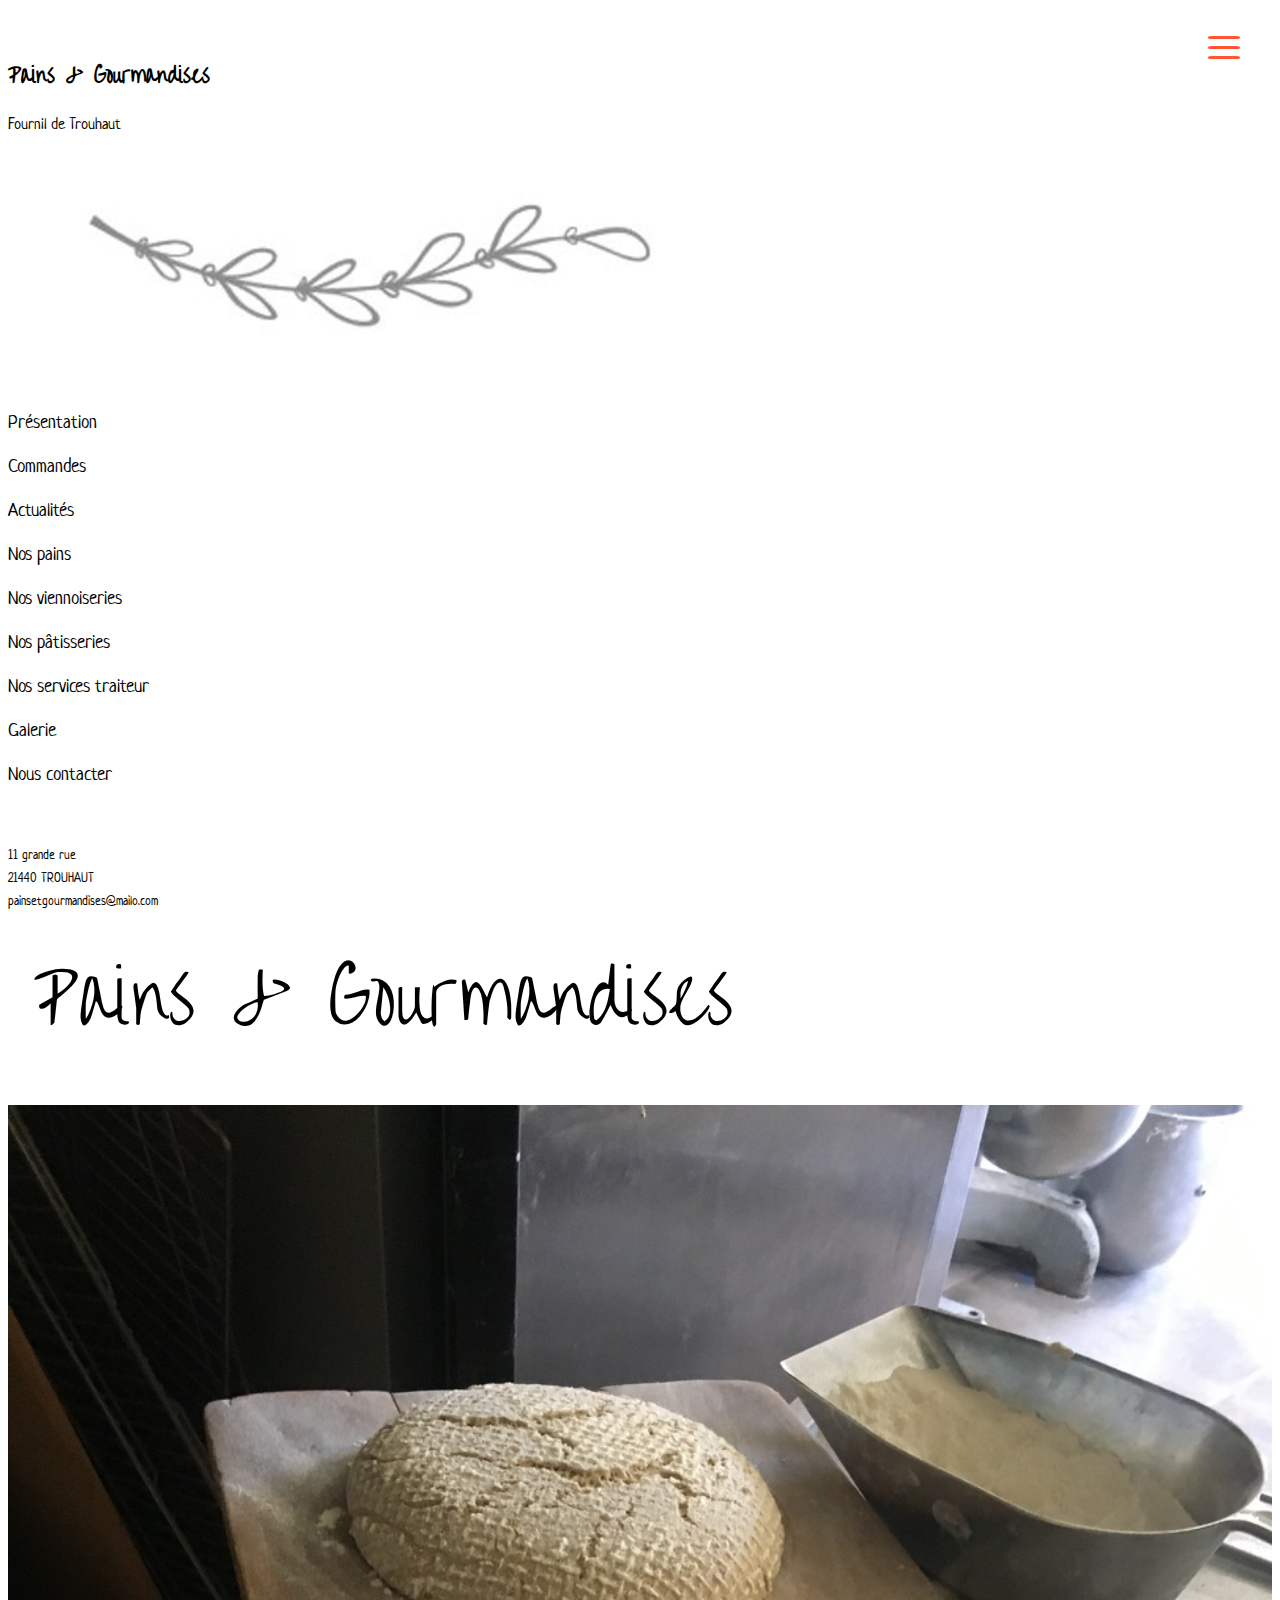
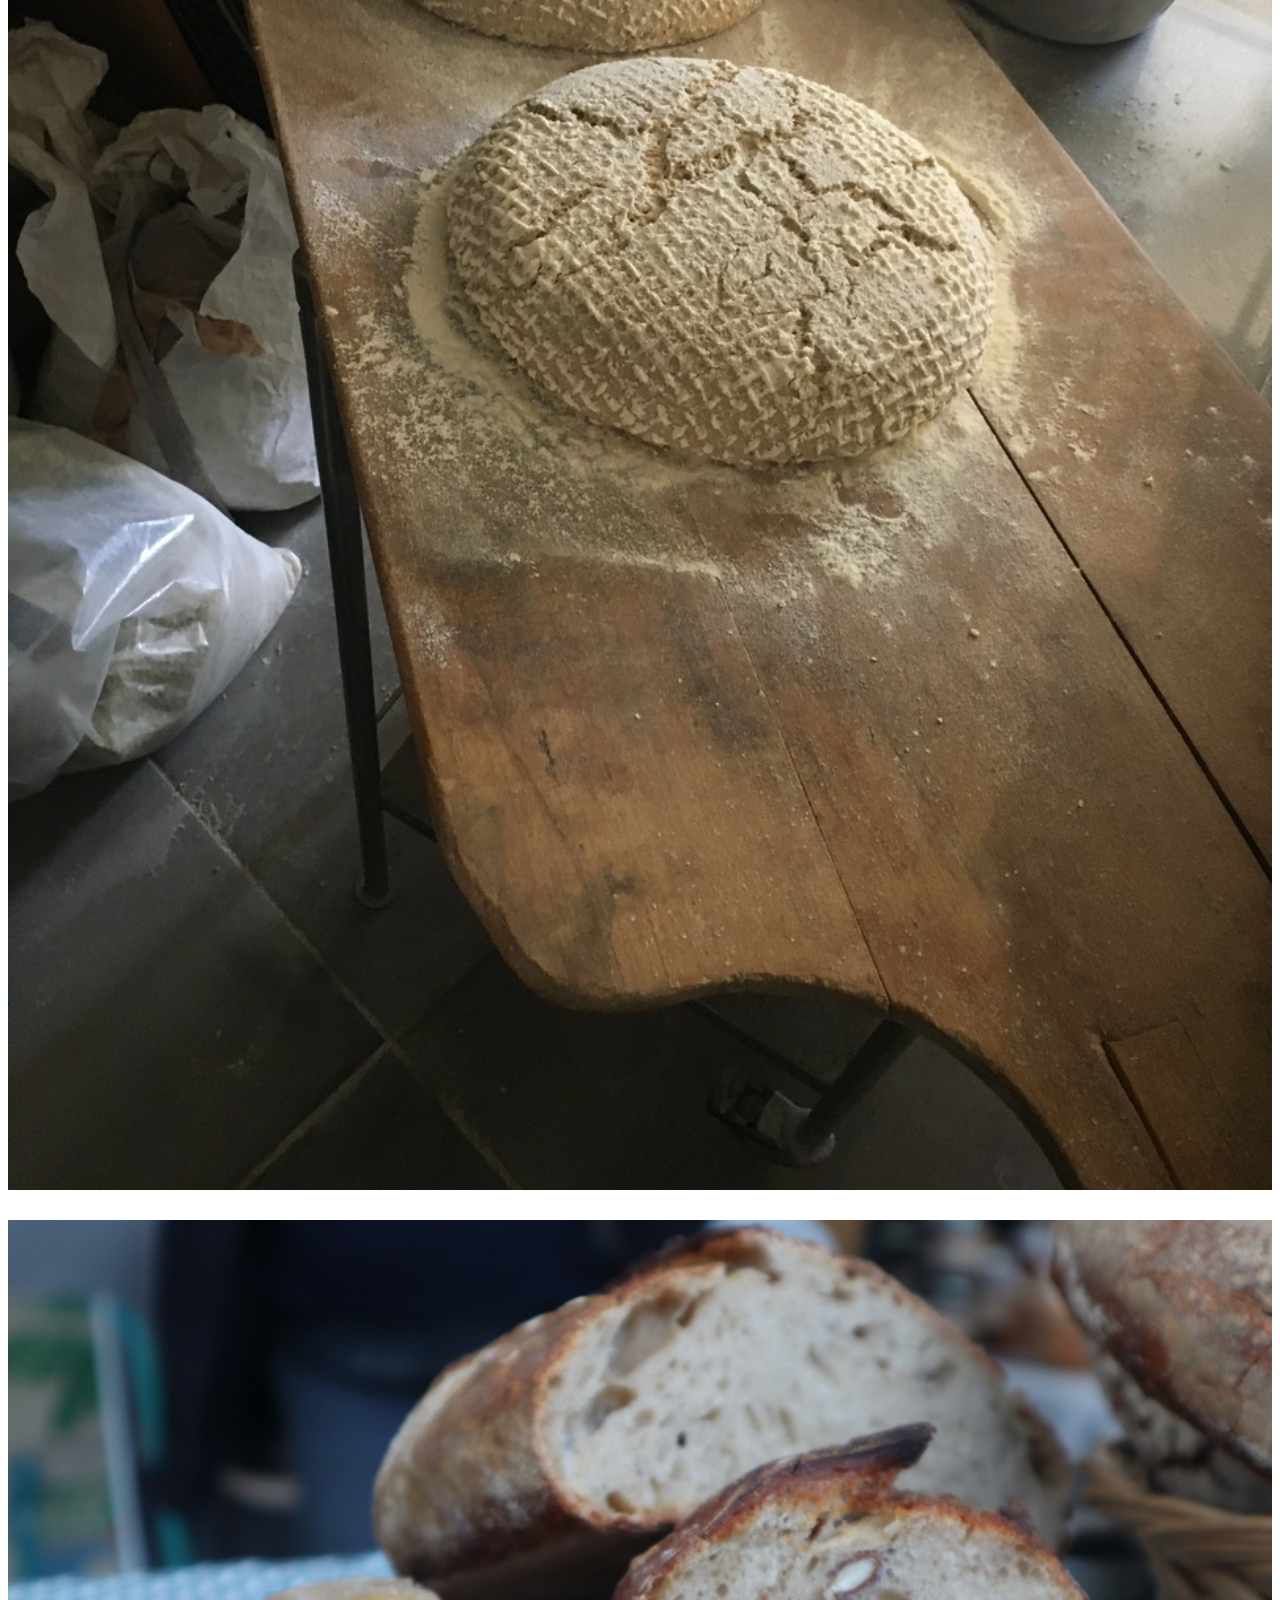
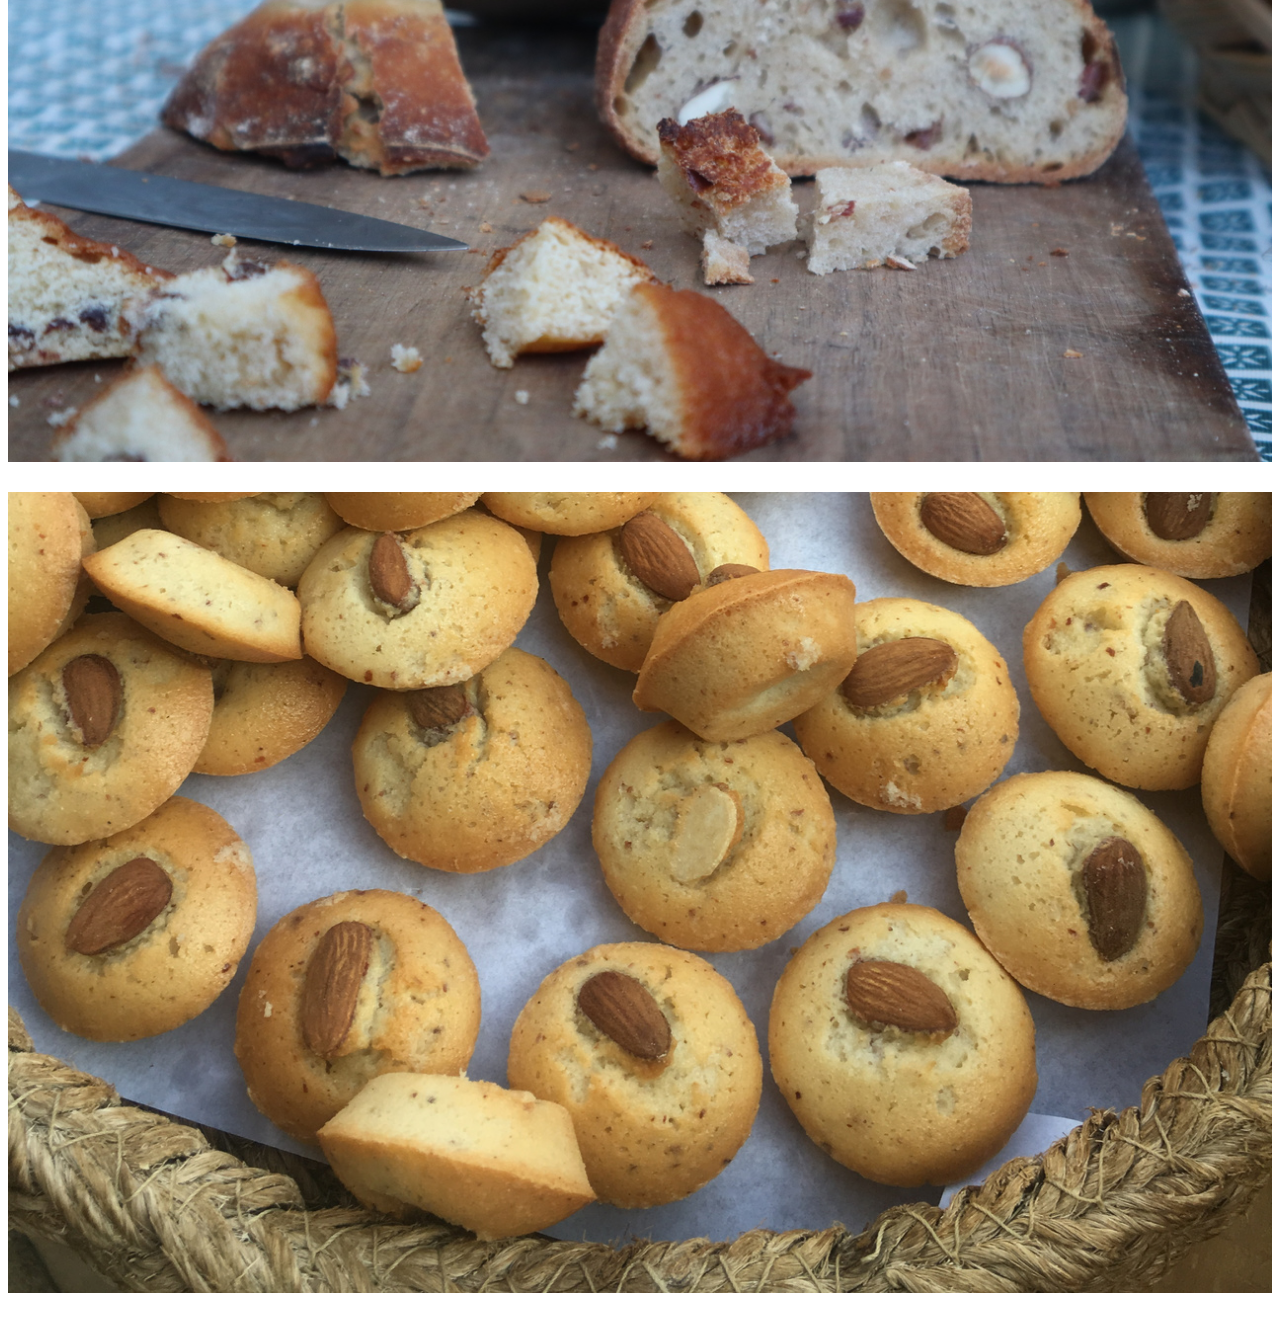
<file: index.html>
<!DOCTYPE html>
<html lang="fr">
  <head>
    <meta charset="UTF-8">
    <meta  name="viewport" content="width=device-width, initial-scale=1">

    <title>Pains et Gourmandises</title>
    <meta name="description" content="Pains et gourmandises est un atelier de boulangerie pâtisserie situé à Trouhaut (21) qui propose différents pains au levain, des viennoiseries ainsi que de la pâtisserie et des services traiteur." />


    <link href="https://cdn.jsdelivr.net/npm/bootstrap@5.1.3/dist/css/bootstrap.min.css" rel="stylesheet" integrity="sha384-1BmE4kWBq78iYhFldvKuhfTAU6auU8tT94WrHftjDbrCEXSU1oBoqyl2QvZ6jIW3" crossorigin="anonymous">
    <link rel="stylesheet" href="style.css">
    <link rel="stylesheet" href="https://cdnjs.cloudflare.com/ajax/libs/font-awesome/4.7.0/css/font-awesome.css">
    <link rel="icon" type="image/png" href="favicon.png"/>



  </head>

   <body>

   <div id="contenu">
     <div class="container-fluid">
       <div class="row">

         <!-- Barre de navigation écran md -->
         <div class="d-none d-md-block col-md-2 fixed-top" style="height: 100%;">
              <div id="colleft">
                <div class="text-center">

                 <div id="logo">
                    <h1><a href="#">Pains & Gourmandises</a></h1>
                    <p>Fournil de Trouhaut</p>
                </div>

              <img src="media/separation.jpg" width="60%"/>

                <ul>
                   <li><a href="presentation.html">Présentation</a></li>
                   <li><a href="commandes.html">Commandes</a></li>
                   <li><a href="actualites.html">Actualités</a></li>
                   <li><a href="pains.html">Nos pains</a></li>
                   <li><a href="viennoiseries.html">Nos viennoiseries</a></li>
                   <li><a href="patisseries.html">Nos pâtisseries</a></li>
                   <li><a href="traiteur.html">Nos services traiteur</a></li>
                   <li><a href="galerie.html">Galerie</a></li>
                   <li><a href="nouscontacter.html">Nous contacter</a></li>
                </ul>

                <div id="contact">
                  <p>11 grande rue</p><p>21440 TROUHAUT</p><p>painsetgourmandises@mailo.com</p>
                </div>
              </div>
            </div>
         </div>

         <!-- menu hamburger écran xs et sm -->
         <div class="d-sm-block d-md-none col-sm-12 fixed-top">
           <div id="barnav-xs">
             <div id="logo-xs">
              <a href="#">Pains & Gourmandises</a>
            </div>
              <div id="menuburger">
                <label for="menu-cb" class="menu-label">
                  <svg viewBox="0 0 32 32" fill="#ff5733">
                      <rect x="0" y="4" rx="3" ry="3" width="32" height="3" />
                      <rect x="0" y="14" rx="3" ry="3" width="32" height="3" />
                      <rect x="0" y="24" rx="3" ry="3" width="32" height="3" />
                    </svg>              </label>
              <input type="checkbox" id="menu-cb" class="menu-cb">
              <nav class="menu-nav">
                <ul>
                   <li><a href="presentation.html">Présentation</a></li>
                   <li><a href="commandes.html">Commandes</a></li>
                   <li><a href="actualites.html">Actualités</a></li>
                   <li><a href="pains.html">Nos pains</a></li>
                   <li><a href="viennoiseries.html">Nos viennoiseries</a></li>
                   <li><a href="patisseries.html">Nos pâtisseries</a></li>
                   <li><a href="traiteur.html">Nos services traiteur</a></li>
                   <li><a href="galerie.html">Galerie</a></li>
                   <li><a href="nouscontacter.html">Nous contacter</a></li>
                </ul>
              </nav>
              </div>
          </div>
         </div>
                  <div class="d-sm-block d-md-none col-sm-12 vide"></div>


         <!-- Photo 1 -->
         <div class="col-md-5 offset-md-2">
           <div class="galery">
             <img src="media/IMG_5562.JPG" alt="Pains de campagne juste avant d'être enfournés" style="width:100%;" />
           </div>
       </div>

       <!-- Photo 2 & 3 -->
         <div class="col-md-5">
           <div class="galery">
           <img src="media/IMG_2874.JPG" alt="Pains aux noix" style="width:100%;"/>
           <img src="media/IMG_1786-2.JPG" alt="Panier de financiers" style="width:100%;"/>
         </div>

           </div>
         </div>
       </div>
     </div>

   <!-- jQuery first, then Popper.js, then Bootstrap JS -->
   <script src="https://code.jquery.com/jquery-3.4.1.slim.min.js" integrity="sha384-J6qa4849blE2+poT4WnyKhv5vZF5SrPo0iEjwBvKU7imGFAV0wwj1yYfoRSJoZ+n" crossorigin="anonymous"></script>
   <script src="https://cdn.jsdelivr.net/npm/popper.js@1.16.0/dist/umd/popper.min.js" integrity="sha384-Q6E9RHvbIyZFJoft+2mJbHaEWldlvI9IOYy5n3zV9zzTtmI3UksdQRVvoxMfooAo" crossorigin="anonymous"></script>
<script src="https://stackpath.bootstrapcdn.com/bootstrap/4.4.1/js/bootstrap.min.js" integrity="sha384-wfSDF2E50Y2D1uUdj0O3uMBJnjuUD4Ih7YwaYd1iqfktj0Uod8GCExl3Og8ifwB6" crossorigin="anonymous"></script>

  </body>

</html>
</file>
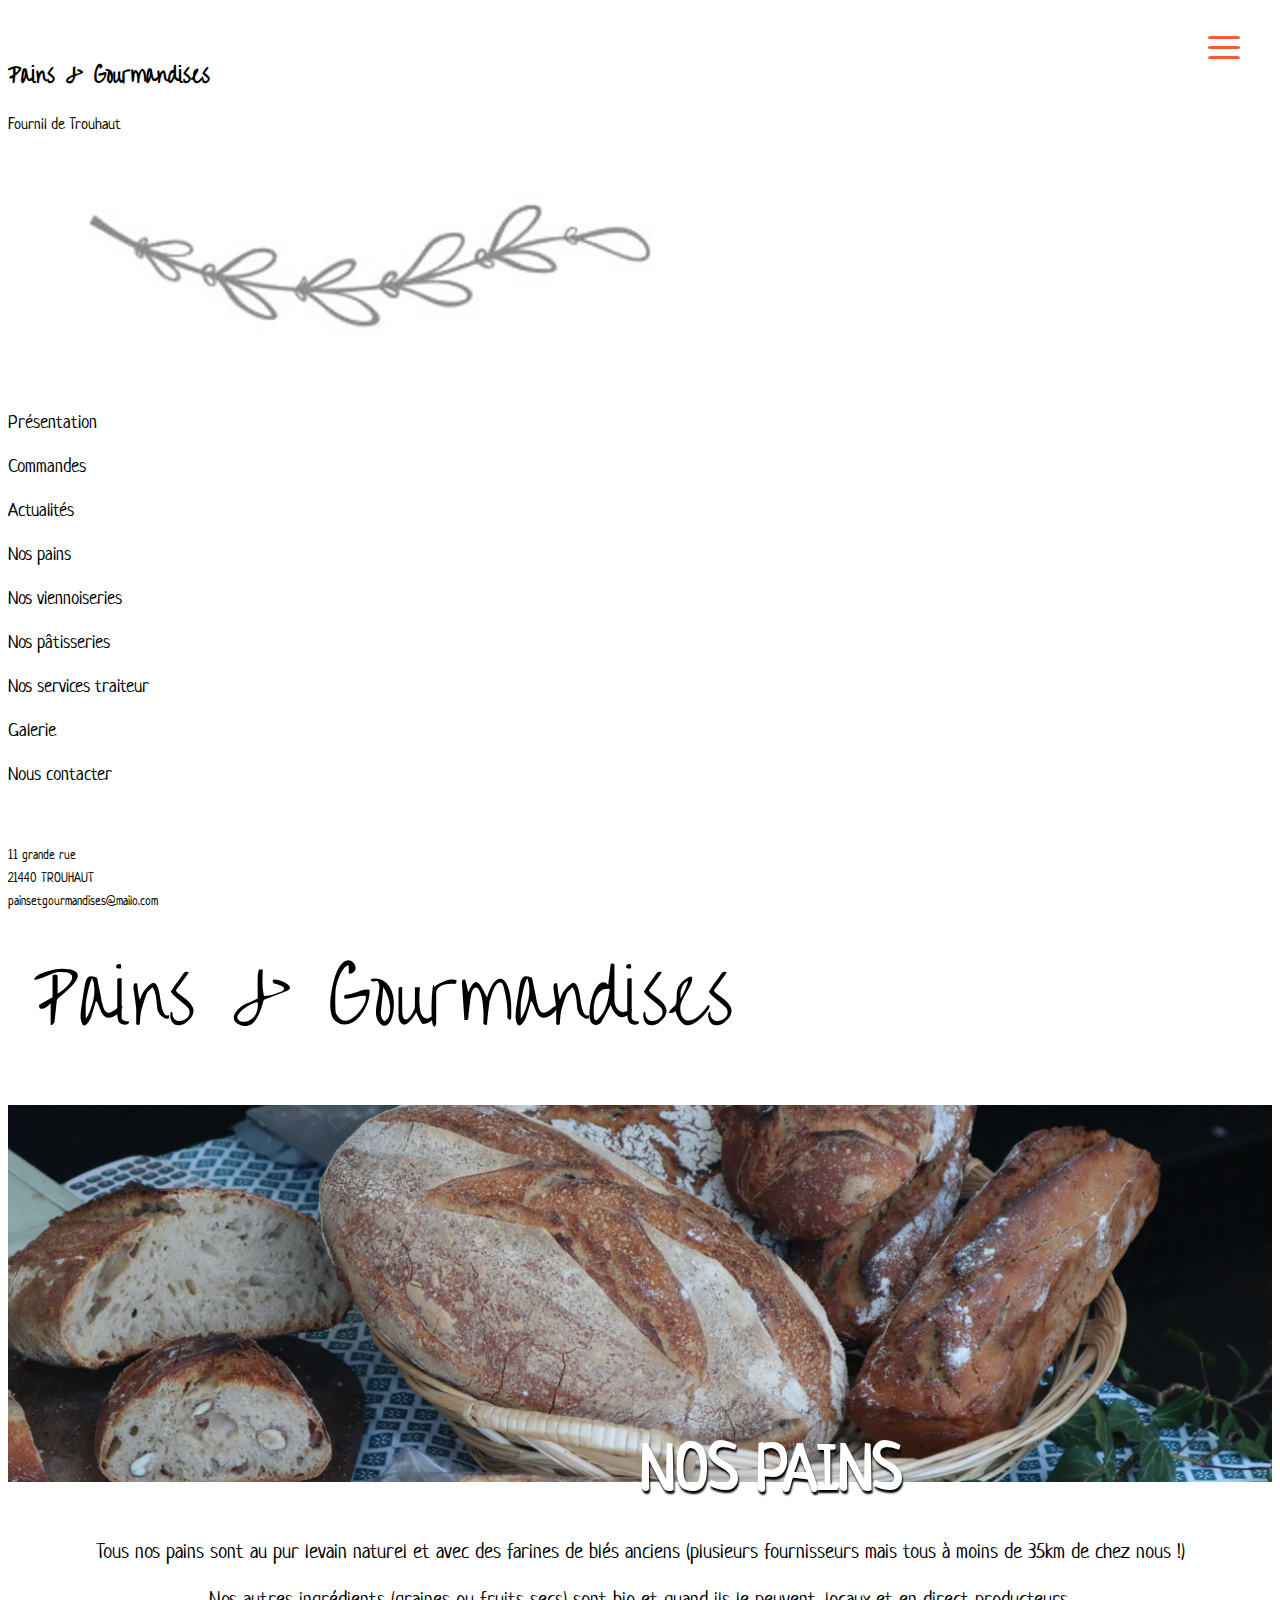
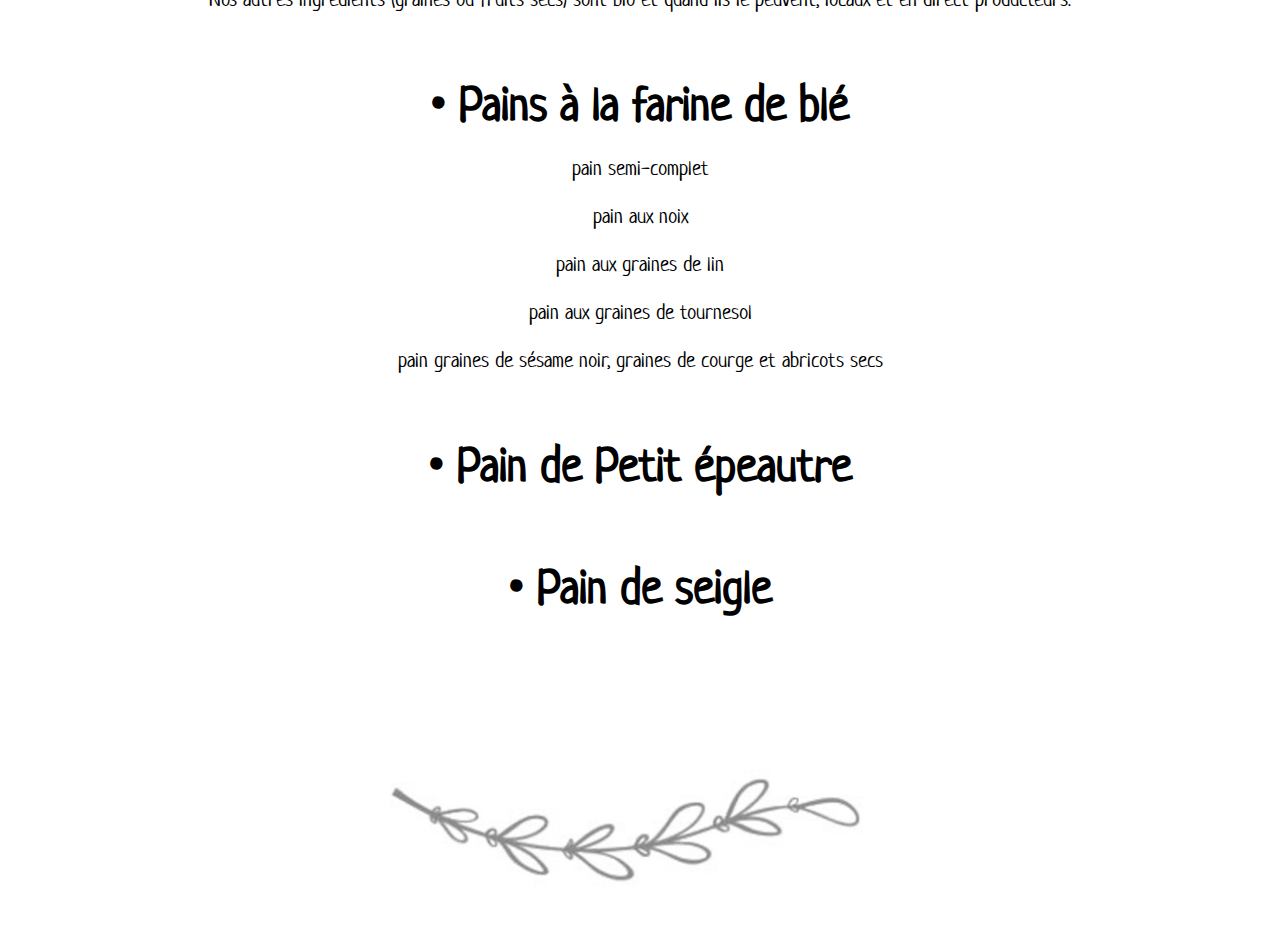
<file: pains.html>
<!DOCTYPE html>
<html lang="fr">
  <head>
    <meta charset="UTF-8">
    <meta  name="viewport" content="width=device-width, initial-scale=1">

    <title>Pains et Gourmandises - Pains</title>

    <link href="https://cdn.jsdelivr.net/npm/bootstrap@5.1.3/dist/css/bootstrap.min.css" rel="stylesheet" integrity="sha384-1BmE4kWBq78iYhFldvKuhfTAU6auU8tT94WrHftjDbrCEXSU1oBoqyl2QvZ6jIW3" crossorigin="anonymous">
    <link rel="stylesheet" href="style.css">
    <link rel="stylesheet" href="https://cdnjs.cloudflare.com/ajax/libs/font-awesome/4.7.0/css/font-awesome.css">
    <link rel="icon" type="image/png" href="favicon.png"/>

  </head>

   <body>

   <div id="contenu">
     <div class="container-fluid">
       <div class="row">

         <!-- Barre de navigation écran md -->
         <div class="d-none d-md-block col-md-2 fixed-top" style="height: 100%;">
              <div id="colleft">
                <div class="text-center">

                 <div id="logo">
                    <h1><a href="index.html">Pains & Gourmandises</a></h1>
                    <p>Fournil de Trouhaut</p>
                </div>


              <img src="media/separation.jpg" width="60%"/>

                <ul>
                   <li><a href="presentation.html">Présentation</a></li>
                   <li><a href="commandes.html">Commandes</a></li>
                   <li><a href="actualites.html">Actualités</a></li>
                   <li><a href="pains.html">Nos pains</a></li>
                   <li><a href="viennoiseries.html">Nos viennoiseries</a></li>
                   <li><a href="patisseries.html">Nos pâtisseries</a></li>
                   <li><a href="traiteur.html">Nos services traiteur</a></li>
                   <li><a href="galerie.html">Galerie</a></li>
                   <li><a href="nouscontacter.html">Nous contacter</a></li>
                </ul>

                <div id="contact">
                  <p>11 grande rue</p><p>21440 TROUHAUT</p><p>painsetgourmandises@mailo.com</p>
                </div>
              </div>
            </div>
         </div>

         <!-- menu hamburger écran xs et sm -->
         <div class="d-sm-block d-md-none col-sm-12 fixed-top">
           <div id="barnav-xs">
             <div id="logo-xs">
              <a href="index.html">Pains & Gourmandises</a>
            </div>
              <div id="menuburger">
                <label for="menu-cb" class="menu-label">
                  <svg viewBox="0 0 32 32" fill="#ff5733">
                      <rect x="0" y="4" rx="3" ry="3" width="32" height="3" />
                      <rect x="0" y="14" rx="3" ry="3" width="32" height="3" />
                      <rect x="0" y="24" rx="3" ry="3" width="32" height="3" />
                    </svg>              </label>
              <input type="checkbox" id="menu-cb" class="menu-cb">
              <nav class="menu-nav">
                <ul>
                   <li><a href="presentation.html">Présentation</a></li>
                   <li><a href="commandes.html">Commandes</a></li>
                   <li><a href="actualites.html">Actualités</a></li>
                   <li><a href="pains.html">Nos pains</a></li>
                   <li><a href="viennoiseries.html">Nos viennoiseries</a></li>
                   <li><a href="patisseries.html">Nos pâtisseries</a></li>
                   <li><a href="traiteur.html">Nos services traiteur</a></li>
                   <li><a href="galerie.html">Galerie</a></li>
                   <li><a href="nouscontacter.html">Nous contacter</a></li>
                </ul>
              </nav>
              </div>
          </div>
         </div>
                  <div class="d-sm-block d-md-none col-sm-12 vide"></div>


<!-- Nos pains -->


<div class="col-md-10 offset-md-2">

  <div class="bandeautitre">
    <img src="media/IMG_2871-1.JPG" STYLE="WIDTH:100%;" />
    <div class="titre" >
      <h1>NOS PAINS</h1>
      </div>
      </div>

    <div class="intro">
    <p>Tous nos pains sont au pur levain naturel et avec des farines de blés anciens (plusieurs fournisseurs mais tous à moins de 35km de chez nous !)</p>
<p>Nos autres ingrédients (graines ou fruits secs) sont bio et quand ils le peuvent, locaux et en direct producteurs.</p>
</div>
<div class="texte">
<h2>• Pains à la farine de blé</h2>
<p>pain semi-complet</p>
<p>pain aux noix</p>
<p>pain aux graines de lin</p>
<p>pain aux graines de tournesol</p>
<p>pain graines de sésame noir, graines de courge et abricots secs</p>
<h2>• Pain de Petit épeautre</h2>
<h2>• Pain de seigle</h2>
</div>
</br>
</br>




      <!-- footer -->

      <footer class="footer">
        <img src="media/separation.jpg" />
      </footer>




                      </div>
                  </div>


                     <!-- jQuery first, then Popper.js, then Bootstrap JS -->
                     <script src="https://code.jquery.com/jquery-3.4.1.slim.min.js" integrity="sha384-J6qa4849blE2+poT4WnyKhv5vZF5SrPo0iEjwBvKU7imGFAV0wwj1yYfoRSJoZ+n" crossorigin="anonymous"></script>
                     <script src="https://cdn.jsdelivr.net/npm/popper.js@1.16.0/dist/umd/popper.min.js" integrity="sha384-Q6E9RHvbIyZFJoft+2mJbHaEWldlvI9IOYy5n3zV9zzTtmI3UksdQRVvoxMfooAo" crossorigin="anonymous"></script>
                  <script src="https://stackpath.bootstrapcdn.com/bootstrap/4.4.1/js/bootstrap.min.js" integrity="sha384-wfSDF2E50Y2D1uUdj0O3uMBJnjuUD4Ih7YwaYd1iqfktj0Uod8GCExl3Og8ifwB6" crossorigin="anonymous"></script>

                    </body>

                  </html>
</file>
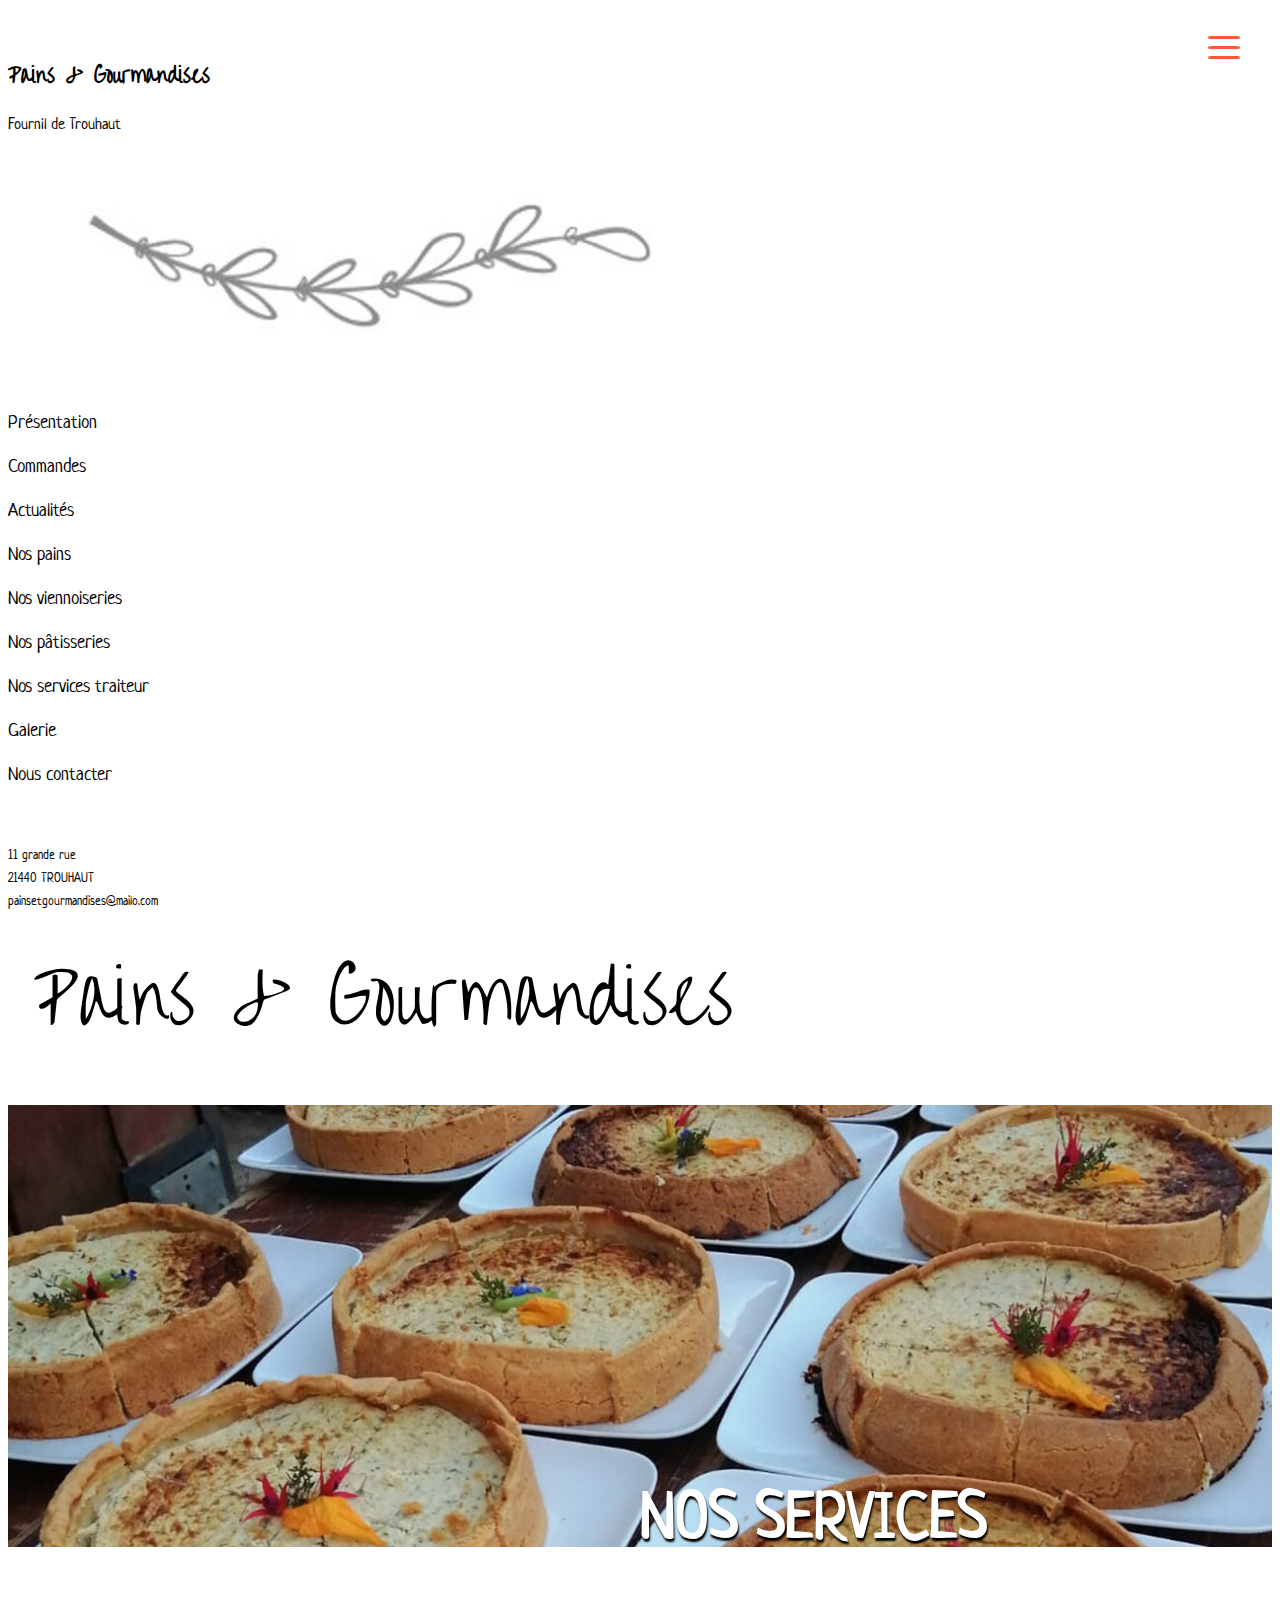
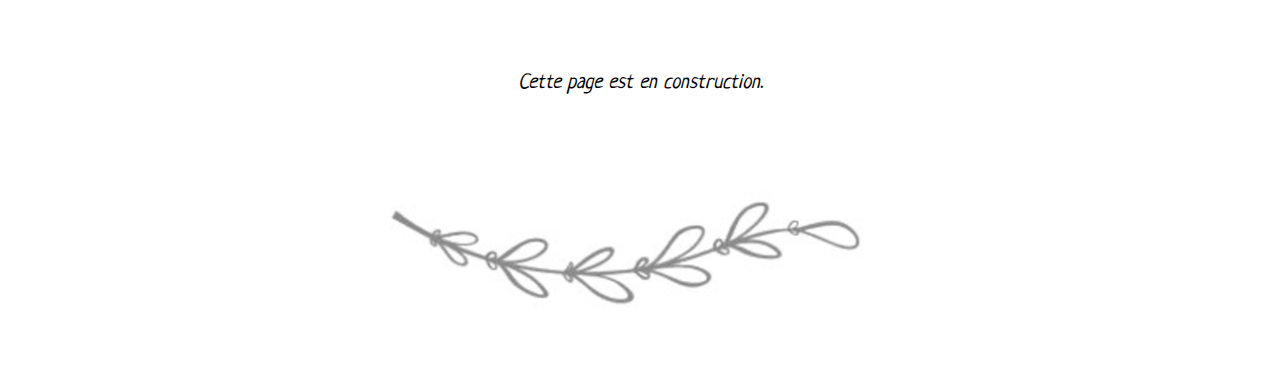
<file: traiteur.html>
<!DOCTYPE html>
<html lang="fr">
  <head>
    <meta charset="UTF-8">
    <meta  name="viewport" content="width=device-width, initial-scale=1">

    <title>Pains et Gourmandises - Traiteur</title>
    <meta name="description" content="Pains et gourmandises est un atelier de boulangerie pâtisserie situé à Trouhaut (21) qui propose différents pains au levain, des viennoiseries ainsi que de la pâtisserie et des services traiteur." />

    <link href="https://cdn.jsdelivr.net/npm/bootstrap@5.1.3/dist/css/bootstrap.min.css" rel="stylesheet" integrity="sha384-1BmE4kWBq78iYhFldvKuhfTAU6auU8tT94WrHftjDbrCEXSU1oBoqyl2QvZ6jIW3" crossorigin="anonymous">
    <link rel="stylesheet" href="style.css">
    <link rel="stylesheet" href="https://cdnjs.cloudflare.com/ajax/libs/font-awesome/4.7.0/css/font-awesome.css">
    <link rel="icon" type="image/png" href="favicon.png"/>

  </head>

   <body>

   <div id="contenu">
     <div class="container-fluid">
       <div class="row">

         <!-- Barre de navigation écran md -->
         <div class="d-none d-md-block col-md-2 fixed-top" style="height: 100%;">
              <div id="colleft">
                <div class="text-center">

                 <div id="logo">
                    <h1><a href="index.html">Pains & Gourmandises</a></h1>
                    <p>Fournil de Trouhaut</p>
                </div>

              <img src="media/separation.jpg" width="60%"/>

                <ul>
                   <li><a href="presentation.html">Présentation</a></li>
                   <li><a href="commandes.html">Commandes</a></li>
                   <li><a href="actualites.html">Actualités</a></li>
                   <li><a href="pains.html">Nos pains</a></li>
                   <li><a href="viennoiseries.html">Nos viennoiseries</a></li>
                   <li><a href="patisseries.html">Nos pâtisseries</a></li>
                   <li><a href="traiteur.html">Nos services traiteur</a></li>
                   <li><a href="galerie.html">Galerie</a></li>
                   <li><a href="nouscontacter.html">Nous contacter</a></li>
                </ul>

                <div id="contact">
                  <p>11 grande rue</p><p>21440 TROUHAUT</p><p>painsetgourmandises@mailo.com</p>
                </div>
              </div>
            </div>
         </div>

         <!-- menu hamburger écran xs et sm -->
         <div class="d-sm-block d-md-none col-sm-12 fixed-top">
           <div id="barnav-xs">
             <div id="logo-xs">
              <a href="index.html">Pains & Gourmandises</a>
            </div>
              <div id="menuburger">
                <label for="menu-cb" class="menu-label">
                  <svg viewBox="0 0 32 32" fill="#ff5733">
                      <rect x="0" y="4" rx="3" ry="3" width="32" height="3" />
                      <rect x="0" y="14" rx="3" ry="3" width="32" height="3" />
                      <rect x="0" y="24" rx="3" ry="3" width="32" height="3" />
                    </svg>              </label>
              <input type="checkbox" id="menu-cb" class="menu-cb">
              <nav class="menu-nav">
                <ul>
                   <li><a href="presentation.html">Présentation</a></li>
                   <li><a href="commandes.html">Commandes</a></li>
                   <li><a href="actualites.html">Actualités</a></li>
                   <li><a href="pains.html">Nos pains</a></li>
                   <li><a href="viennoiseries.html">Nos viennoiseries</a></li>
                   <li><a href="patisseries.html">Nos pâtisseries</a></li>
                   <li><a href="traiteur.html">Nos services traiteur</a></li>
                   <li><a href="galerie.html">Galerie</a></li>
                   <li><a href="nouscontacter.html">Nous contacter</a></li>
                </ul>
              </nav>
              </div>
          </div>
         </div>
                  <div class="d-sm-block d-md-none col-sm-12 vide"></div>


  <!-- Présentation -->
                  <div class="col-md-10 offset-md-2">

                    <div class="bandeautitre">
                      <img src="media/IMG_2021-1.JPG" STYLE="WIDTH:100%;" />
                      <div class="titre" >
                        <h1>NOS SERVICES</h1>
                        </div>
                        </div>

                      <div class="intro">

                    </br>
                  </br>
                      <p><i>Cette page est en construction.</i></p>
                          </div>



                            <!-- footer -->

                            <footer class="footer">
                              <img src="media/separation.jpg" />
                            </footer>





   <!-- jQuery first, then Popper.js, then Bootstrap JS -->
   <script src="https://code.jquery.com/jquery-3.4.1.slim.min.js" integrity="sha384-J6qa4849blE2+poT4WnyKhv5vZF5SrPo0iEjwBvKU7imGFAV0wwj1yYfoRSJoZ+n" crossorigin="anonymous"></script>
   <script src="https://cdn.jsdelivr.net/npm/popper.js@1.16.0/dist/umd/popper.min.js" integrity="sha384-Q6E9RHvbIyZFJoft+2mJbHaEWldlvI9IOYy5n3zV9zzTtmI3UksdQRVvoxMfooAo" crossorigin="anonymous"></script>
<script src="https://stackpath.bootstrapcdn.com/bootstrap/4.4.1/js/bootstrap.min.js" integrity="sha384-wfSDF2E50Y2D1uUdj0O3uMBJnjuUD4Ih7YwaYd1iqfktj0Uod8GCExl3Og8ifwB6" crossorigin="anonymous"></script>

  </body>

</html>
</file>
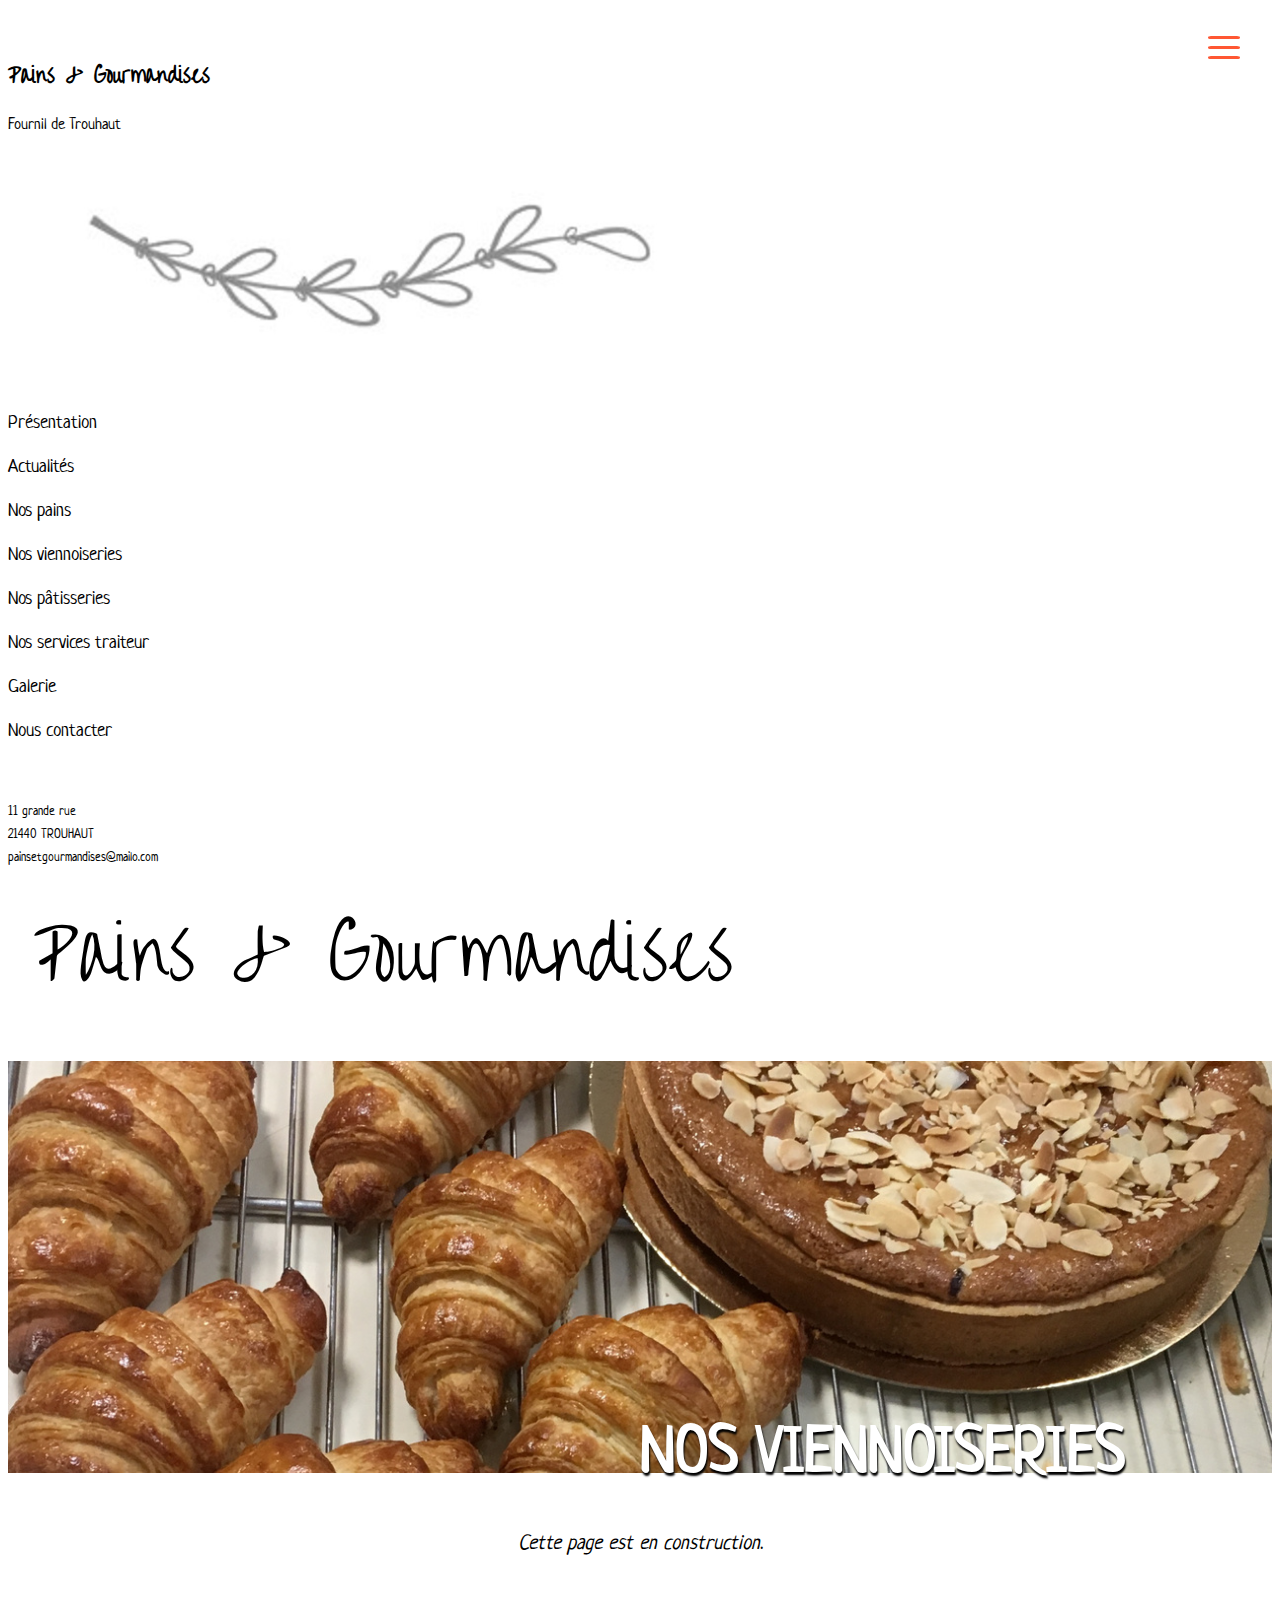
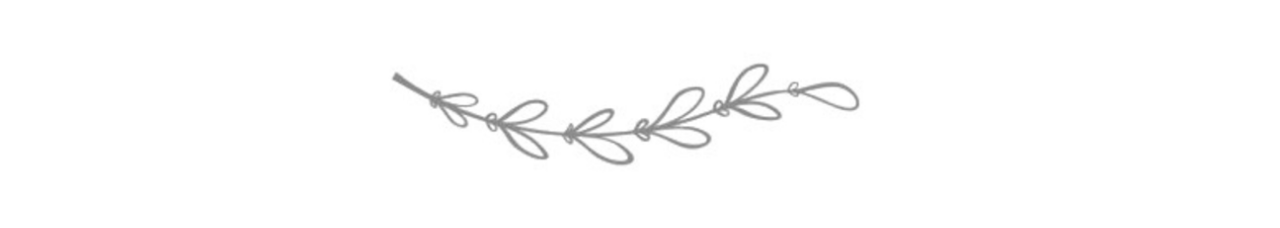
<file: viennoiseries.html>
<!DOCTYPE html>
<html lang="fr">
  <head>
    <meta charset="UTF-8">
    <meta  name="viewport" content="width=device-width, initial-scale=1">

    <title>Pains et Gourmandises</title>

    <link href="https://cdn.jsdelivr.net/npm/bootstrap@5.1.3/dist/css/bootstrap.min.css" rel="stylesheet" integrity="sha384-1BmE4kWBq78iYhFldvKuhfTAU6auU8tT94WrHftjDbrCEXSU1oBoqyl2QvZ6jIW3" crossorigin="anonymous">
    <link rel="stylesheet" href="style.css">
    <link rel="stylesheet" href="https://cdnjs.cloudflare.com/ajax/libs/font-awesome/4.7.0/css/font-awesome.css">

  </head>

   <body>

   <div id="contenu">
     <div class="container-fluid">
       <div class="row">

         <!-- Barre de navigation écran md -->
         <div class="d-none d-md-block col-md-2 fixed-top" style="height: 100%;">
              <div id="colleft">
                <div class="text-center">

                 <div id="logo">
                    <h1><a href="index.html">Pains & Gourmandises</a></h1>
                    <p>Fournil de Trouhaut</p>
                </div>

              <img src="media/separation.jpg" width="60%"/>

                <ul>
                   <li><a href="presentation.html">Présentation</a></li>
                   <li><a href="actualites.html">Actualités</a></li>
                   <li><a href="pains.html">Nos pains</a></li>
                   <li><a href="viennoiseries.html">Nos viennoiseries</a></li>
                   <li><a href="patisseries.html">Nos pâtisseries</a></li>
                   <li><a href="traiteur.html">Nos services traiteur</a></li>
                   <li><a href="galerie.html">Galerie</a></li>
                   <li><a href="nouscontacter.html">Nous contacter</a></li>
                </ul>

                <div id="contact">
                  <p>11 grande rue</p><p>21440 TROUHAUT</p><p>painsetgourmandises@mailo.com</p>
                </div>
              </div>
            </div>
         </div>

         <!-- menu hamburger écran xs et sm -->
         <div class="d-sm-block d-md-none col-sm-12 fixed-top">
           <div id="barnav-xs">
             <div id="logo-xs">
              <a href="index.html">Pains & Gourmandises</a>
            </div>
              <div id="menuburger">
                <label for="menu-cb" class="menu-label">
                  <svg viewBox="0 0 32 32" fill="#ff5733">
                      <rect x="0" y="4" rx="3" ry="3" width="32" height="3" />
                      <rect x="0" y="14" rx="3" ry="3" width="32" height="3" />
                      <rect x="0" y="24" rx="3" ry="3" width="32" height="3" />
                    </svg>              </label>
              <input type="checkbox" id="menu-cb" class="menu-cb">
              <nav class="menu-nav">
                <ul>
                   <li><a href="presentation.html">Présentation</a></li>
                   <li><a href="actualites.html">Actualités</a></li>
                   <li><a href="pains.html">Nos pains</a></li>
                   <li><a href="viennoiseries.html">Nos viennoiseries</a></li>
                   <li><a href="patisseries.html">Nos pâtisseries</a></li>
                   <li><a href="traiteur.html">Nos services traiteur</a></li>
                   <li><a href="galerie.html">Galerie</a></li>
                   <li><a href="nouscontacter.html">Nous contacter</a></li>
                </ul>
              </nav>
              </div>
          </div>
         </div>
                  <div class="d-sm-block d-md-none col-sm-12 vide"></div>


<!-- Nos pains -->


<div class="col-md-10 offset-md-2">

  <div class="bandeautitre">
    <img src="media/IMG_1553-1.JPG" STYLE="WIDTH:100%;" />
    <div class="titre" >
      <h1>NOS VIENNOISERIES</h1>
      </div>
      </div>

    <div class="intro">

<p><i>Cette page est en construction.</i></p>
    </div>



      <!-- footer -->

      <footer class="footer">
        <img src="media/separation.jpg" width:100% />
      </footer>




                      </div>
                  </div>


                     <!-- jQuery first, then Popper.js, then Bootstrap JS -->
                     <script src="https://code.jquery.com/jquery-3.4.1.slim.min.js" integrity="sha384-J6qa4849blE2+poT4WnyKhv5vZF5SrPo0iEjwBvKU7imGFAV0wwj1yYfoRSJoZ+n" crossorigin="anonymous"></script>
                     <script src="https://cdn.jsdelivr.net/npm/popper.js@1.16.0/dist/umd/popper.min.js" integrity="sha384-Q6E9RHvbIyZFJoft+2mJbHaEWldlvI9IOYy5n3zV9zzTtmI3UksdQRVvoxMfooAo" crossorigin="anonymous"></script>
                  <script src="https://stackpath.bootstrapcdn.com/bootstrap/4.4.1/js/bootstrap.min.js" integrity="sha384-wfSDF2E50Y2D1uUdj0O3uMBJnjuUD4Ih7YwaYd1iqfktj0Uod8GCExl3Og8ifwB6" crossorigin="anonymous"></script>

                    </body>

                  </html>
</file>
<file: style.css>
@import url('https://fonts.googleapis.com/css2?family=Dancing+Script:wght@400;500;600;700&display=swap');
@import url('https://fonts.googleapis.com/css2?family=Advent+Pro:wght@100;200;300;400;500;600;700&display=swap');
@import url('https://fonts.googleapis.com/css2?family=Indie+Flower&display=swap');
@import url('https://fonts.googleapis.com/css2?family=EB+Garamond:ital,wght@0,500;0,600;0,700;0,800;1,400;1,500;1,600;1,700;1,800&display=swap');
@import url('https://fonts.googleapis.com/css2?family=Amatic+SC:wght@400;700&family=EB+Garamond:ital,wght@0,500;0,600;0,700;0,800;1,400;1,500;1,600;1,700;1,800&family=Liu+Jian+Mao+Cao&family=Marcellus&family=Neucha&family=Poiret+One&display=swap');

#contenu {
  font-family: 'Neucha', serif;
  display:inline-block;
}

#contenu a {
  color:black;
  text-decoration:none;
}

#contenu a:hover{
  color:#ff5733;
}

#colleft {
  height: 100%;
}

#logo {
  padding-top:20px;
  }

#logo h1 a{
  font-size:2vw;
  font-family: 'Liu Jian Mao Cao', cursive;
}
#logo p {
  margin-top:20px;
  margin-bottom:20px;
}

#colleft img{
  margin-top:5px;
  margin-bottom:5px;
  margin-left:auto;
  margin-right: auto;
}

#colleft ul{
  list-style: none;
  padding-left:inherit;
}

#colleft li{
  font-size:1.5vw;
  padding-top:10px;
  padding-bottom:10px;
}


#contact{
  margin-top:50px;
}


#contact p{
  margin-top:5px;
  margin-bottom:5px;
  font-size:1vw;
}

/* barnav xs */

#barnav-xs{
  background-color: white;
  height:90px;
}

#logo-xs a{
  float:left;
  margin:25px;
  font-size:7vw;
  font-family: 'Liu Jian Mao Cao', cursive;
}

svg{
  position:fixed;
  top:32px;
  right:40px;
  height:32px;
  width:32px;
}

.menu-label,
.menu-cb{
  appearance:none;
}


.menu-nav ul{
  list-style: none;
  font-size: 5vw;
  margin-bottom:30px;
}

.menu-nav{
  display:none;
  padding-top:110px;
  background-color:white;
  font-size:5vw;
  padding-bottom: 10px;
}
.menu-nav li{
    padding-left:10px;
    padding-bottom:15px;
}
.menu-cb:checked ~ .menu-nav{
  display:block;
}

.vide{
  height: 100px;
}


/* photo en galery */

.galery img {
  padding-bottom:24px;
}

.galery-mozaique img{
  width:24%;
  padding:1%;
}

/* Presentation*/

.titrepage h1{
  padding-top:40px;
  text-align: center;
  font-size:4vw;
}

#textepresentation{
  padding:20px;
  background-color: white;
  position:relative;
  left:350px;
  bottom:230px;
  width:500px;
}

.exergue {
  font-size:5vw;
  padding-top:200px;
}


/* Pages */

 .bandeautitre {
   position:relative;
   width: 100%;
}

/* .titre {
background-attachment: fixed; 
background-size: cover; 
background-position: center; 
background-repeat: no-repeat; 
background-image: url("media/IMG_2467.JPG");
width:100%;
height:350px;
} */

.titre h1{
  color:white;
  font-size: 5vw;
  position:absolute;
  text-shadow: 1px 3px 2px black;
  top:73%;
  left:50%;

}

.bandeausoustitre{
  position:relative;
  margin-left:10%;
  margin-top:50px;
}
.bandeausoustitre img{
  width:50%;
}

.soustitre h2{
position:absolute;
font-size:6vw;
text-shadow: 1px 3px 2px white;
top:74%;
left:42%;
}

.page h2{
  font-size:4rem;
  position:relative;
  top:60%;
}

.intro {
  margin-top:50px;
  margin-bottom:5px;
}
.intro p {
  font-size:1.3rem;
  text-align: center;
  margin-left: 50px;
  margin-right: 50px;
}

.texte h2 {
  text-align: center;
  font-size:3rem;
  margin-top:60px;
  margin-bottom:10px;
}

.texte h3 {
  text-align: center;
  font-size:2rem;
  margin-top:40px;
  margin-bottom:10px;
}

.texte p {
  text-align: center;
  font-size:1.3rem;
  margin-left: 50px;
  margin-right: 50px;
}

.image {
  text-align: center;
}

.image img{
  width:40%;
  padding:1%;
}

.texteproduit {
  padding-top:5%;
  padding-left:10%;
}
.texteproduit h3{
  text-align: left;
  padding-top:3%;
  text-decoration: underline;
  cursor:pointer;
}

#map { 
  height:350px;
  width:60%;
  margin-left:auto;
  margin-right:auto;
}

.imagecentre {
  display:flex;
  justify-content:center;
  margin-left:auto;
  margin-right:auto;
}

/* footer */
.footer {
  text-align: center;
  margin-top:70px;
  margin-bottom:10px;
}

.footer img {
  width:50%;
}


/* Dropdown */






/* checkbox produits */
.description-cb {
position:relative;
}

.description-cb p{
  font-size:1.1rem;
}

.img-cb img{
  width:35%;
  position:relative;
  margin-top:20px;
  margin-bottom: 40px;
}

.pomme-label,
.pomme-cb,
.amandirepoire-label,
.amandinepoire-cb,
.citronmerengue-label,
.citronmerengue-cb,
.tartechocolat-label,
.tartechocolat-cb,
.foretnoire-label,
.foretnoire-cb,
.pavlova-cb,
.pavlova-label,
.royal-label,
.royal-cb,
.macarons-label,
.macarons-cb,
.opera-label,
.opera-cb,
.parisbrest-label,
.parisbrest-cb,
.financiers-label,
.financiers-cb,
.financiersframboiseromarin-label,
.financiersframboiseromarin-cb,
.cookiessarrasinnoisette-label,
.cookiessarrasinnoisette-cb,
.canneles-label,
.canneles-cb,
.tartenoix-label,
.tartenoix-cb,
.tropezienne-label,
.tropezienne-cb,
.palmiers-label,
.palmiers-cb,
.rocherscoco-label,
.rocherscoco-cb{
  appearance:none;
}

.descriptionpomme{
  display:none;
}
.pomme-cb:checked ~ .descriptionpomme{
  display:block;
  transition-duration:5s;
}

.descriptionamandinepoire{
  display:none;
}
.amandinepoire-cb:checked ~ .descriptionamandinepoire{
  display:block;
}

.descriptioncitronmerengue{
  display:none;
}
.citronmerengue-cb:checked ~ .descriptioncitronmerengue{
  display:block;
}

.descriptiontartechocolat{
  display:none;
}
.tartechocolat-cb:checked ~ .descriptiontartechocolat{
  display:block;
}

.descriptionforetnoire{
  display:none;
}
.foretnoire-cb:checked ~ .descriptionforetnoire{
  display:block;
}

.descriptionpavlova{
  display: none;
}
.pavlova-cb:checked ~ .descriptionpavlova{
  display: block;
}

.descriptionroyal{
  display:none;
}
.royal-cb:checked ~ .descriptionroyal{
  display:block;
}

.descriptionmacarons{
  display:none;
}
.macarons-cb:checked ~ .descriptionmacarons{
  display:block;
}

.descriptionopera{
  display:none;
}
.opera-cb:checked ~ .descriptionopera{
  display:block;
}

.descriptionparisbrest{
  display:none;
}
.parisbrest-cb:checked ~ .descriptionparisbrest{
  display:block;
}

.descriptionfinanciers{
  display:none;
}
.financiers-cb:checked ~ .descriptionfinanciers{
  display:block;
}

.descriptionfinanciersframboiseromarin{
  display:none;
}
.financiersframboiseromarin-cb:checked ~ .descriptionfinanciersframboiseromarin{
  display:block;
}

.descriptioncookiessarrasinnoisette{
  display:none;
}
.cookiessarrasinnoisette-cb:checked ~ .descriptioncookiessarrasinnoisette{
  display:block;
}

.descriptioncanneles{
  display:none;
}
.canneles-cb:checked ~ .descriptioncanneles{
  display:block;
}

.descriptiontartenoix{
  display:none;
}
.tartenoix-cb:checked ~ .descriptiontartenoix{
  display:block;
}

.descriptiontropezienne{
  display:none;
}
.tropezienne-cb:checked ~ .descriptiontropezienne{
  display:block;
}

.descriptionpalmiers{
  display:none;
}
.palmiers-cb:checked ~ .descriptionpalmiers{
  display:block;
}

.descriptionrocherscoco{
  display:none;
}
.rocherscoco-cb:checked ~ .descriptionrocherscoco{
  display:block;
}
</file>
